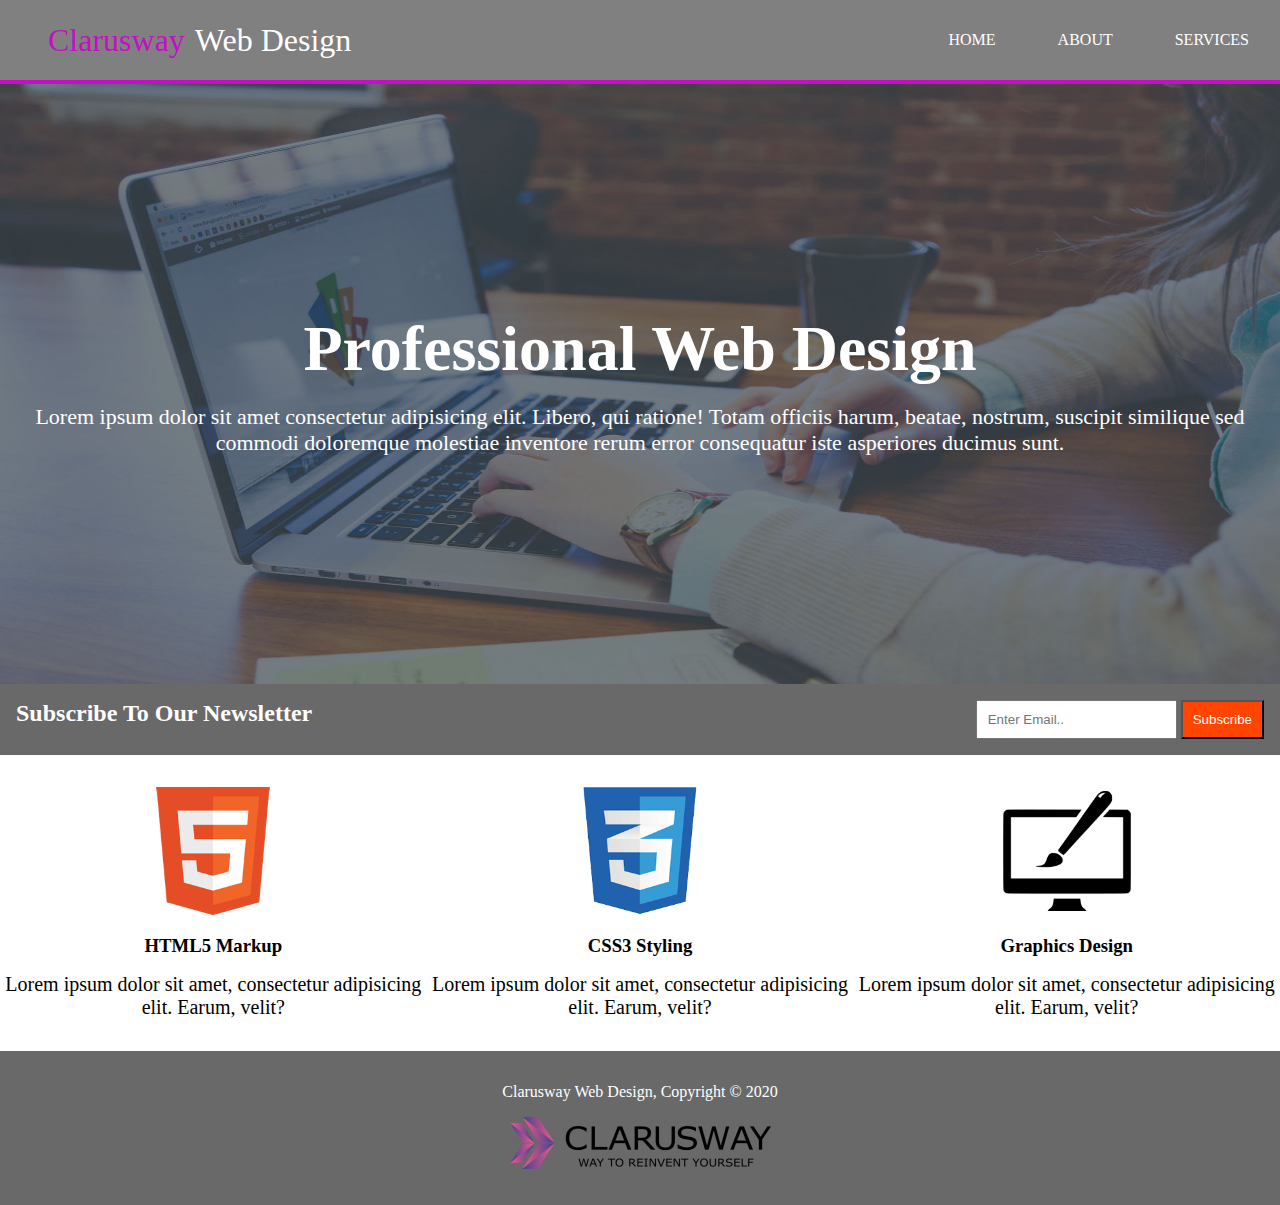
<file: index.html>
<!DOCTYPE html>
<html lang="en">
<head>
    <meta charset="UTF-8">
    <meta http-equiv="X-UA-Compatible" content="IE=edge">
    <meta name="viewport" content="width=device-width, initial-scale=1.0">
    <title>clarusway</title>
    <link rel="stylesheet" href="./style.css">
</head>
<body>
    <header>
        <div class="clarusway_title"><span>Clarusway</span> Web Design</div>
       
        <ul>
            <li><a href="#" id="home">HOME</a></li>
            <li><a href="about.html" id="about">ABOUT</a></li>
            <li><a href="services.html" id="services">SERVICES</a></li>
        </ul>
        
    </header>
    <main>
     
        <h1>Professional Web Design</h1><br>
        <p>Lorem ipsum dolor sit amet consectetur adipisicing elit. Libero, qui ratione! Totam officiis harum, beatae, nostrum, suscipit similique sed commodi doloremque molestiae inventore rerum error consequatur iste asperiores ducimus sunt.</p>
    </main>
    <div id="subscribe">
        <h2>Subscribe To Our Newsletter</h2>
        <div id="subscribe_email"><input type="email" name="email" id="emial" placeholder="Enter Email..">
        <button value="subscribe" name="Subscribe" id="btn_subscribe">Subscribe</button> </div>
    </div>
    <section>
        <div class="html">
            <img src="./images/logo_html.png" alt="html_logo" class="logo">
            <h3>HTML5 Markup</h3>
            <p>Lorem ipsum dolor sit amet, consectetur adipisicing elit. Earum, velit?</p>
        </div>
        <div class="css">
            <img src="./images/logo_css.png" alt="css_logo" class="logo">
            <h3>CSS3 Styling</h3>
            <p>Lorem ipsum dolor sit amet, consectetur adipisicing elit. Earum, velit?</p>
        </div>
        <div class="design">
            <img src="./images/logo_brush.png" alt="design_logo" class="logo">
            <h3>Graphics Design</h3>
            <p>Lorem ipsum dolor sit amet, consectetur adipisicing elit. Earum, velit?</p>
        </div>

    </section>
    <footer>
        <p>Clarusway Web Design, Copyright &copy 2020 </p>
        <img src="./images/clarusway_logo.png" alt="clarusway_logo">
    </footer>
    

  
    
</body>
</html>
</file>
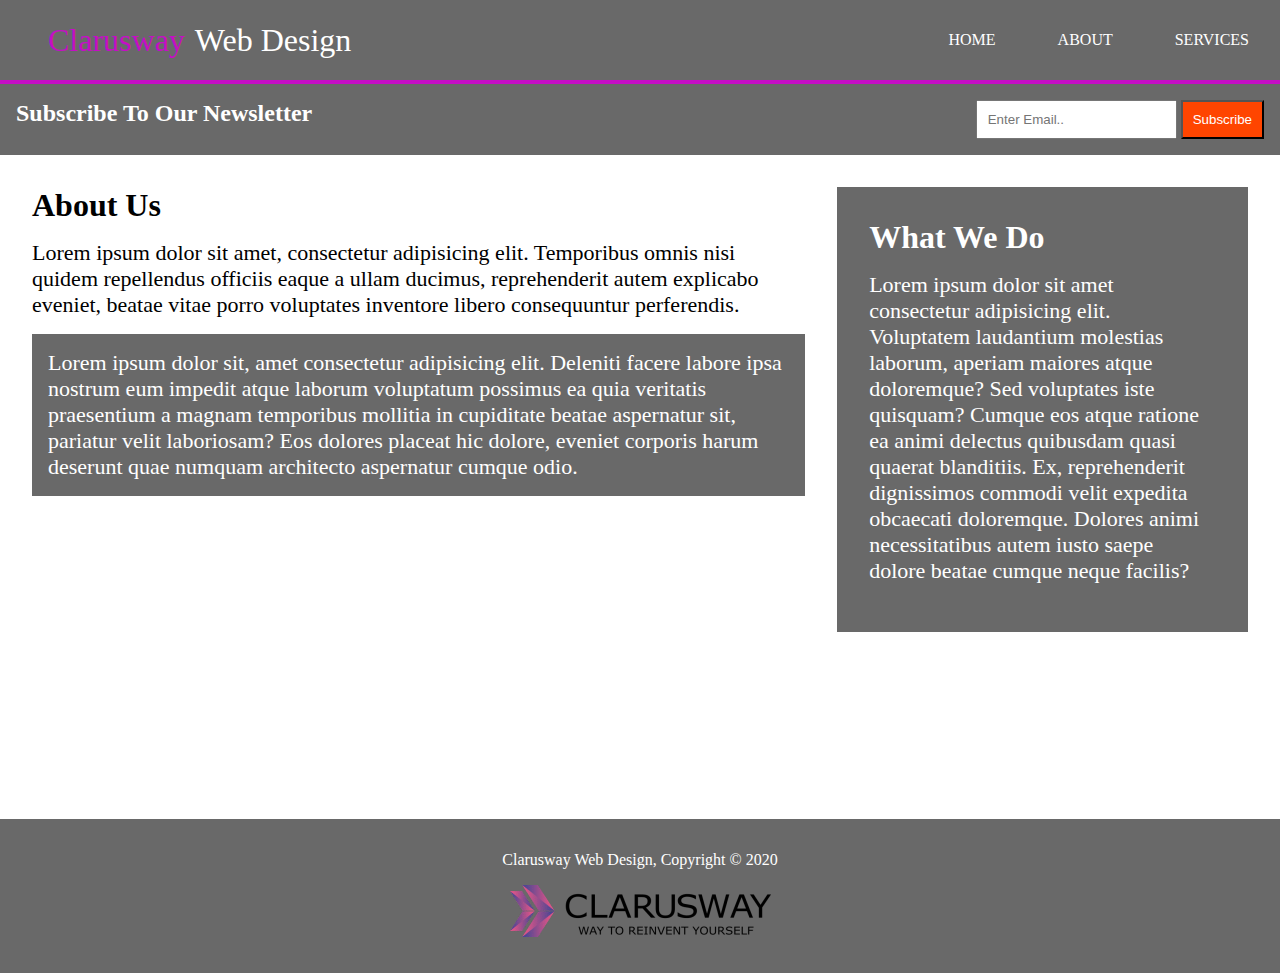
<file: about.html>
<!DOCTYPE html>
<html lang="en">
<head>
    <meta charset="UTF-8">
    <meta http-equiv="X-UA-Compatible" content="IE=edge">
    <meta name="viewport" content="width=device-width, initial-scale=1.0">
    <title>About</title>
    <link rel="stylesheet" href="about.css">
</head>
<body>
    <header>
        <div class="clarusway_title"><span>Clarusway</span> Web Design</div>
       
        <ul>
            <li><a href="index.html" id="home">HOME</a></li>
            <li><a href="about.html" id="about">ABOUT</a></li>
            <li><a href="services.html" id="services">SERVICES</a></li>
        </ul>
        
    </header>
    <div id="subscribe">
        <h2>Subscribe To Our Newsletter</h2>
        <div id="subscribe_email"><input type="email" name="email" id="emial" placeholder="Enter Email..">
        <button value="subscribe" name="Subscribe" id="btn_subscribe">Subscribe</button> </div>
    </div>
    <section class="about">
        <div class="left">
            <h1 id="about_title">About Us</h1>
            <p class="light">Lorem ipsum dolor sit amet, consectetur adipisicing elit. Temporibus omnis nisi quidem repellendus officiis eaque a ullam ducimus, reprehenderit autem explicabo eveniet, beatae vitae porro voluptates inventore libero consequuntur perferendis.
            </p>
            <p class="dark"> Lorem ipsum dolor sit, amet consectetur adipisicing elit. Deleniti facere labore ipsa nostrum eum impedit atque laborum voluptatum possimus ea quia veritatis praesentium a magnam temporibus mollitia in cupiditate beatae aspernatur sit, pariatur velit laboriosam? Eos dolores placeat hic dolore, eveniet corporis harum deserunt quae numquam architecto aspernatur cumque odio.</p>
        </div>
        <div class="right">
            <h1>What We Do</h1>
            <p >Lorem ipsum dolor sit amet consectetur adipisicing elit. Voluptatem laudantium molestias laborum, aperiam maiores atque doloremque? Sed voluptates iste quisquam? Cumque eos atque ratione ea animi delectus quibusdam quasi quaerat blanditiis. Ex, reprehenderit dignissimos commodi velit expedita obcaecati doloremque. Dolores animi necessitatibus autem iusto saepe dolore beatae cumque neque facilis?</p>
        </div>
    </section >
    <footer>
        <p>Clarusway Web Design, Copyright &copy 2020 </p>
        <img src="./images/clarusway_logo.png" alt="clarusway_logo">
    </footer>
</body>
</html>
</file>
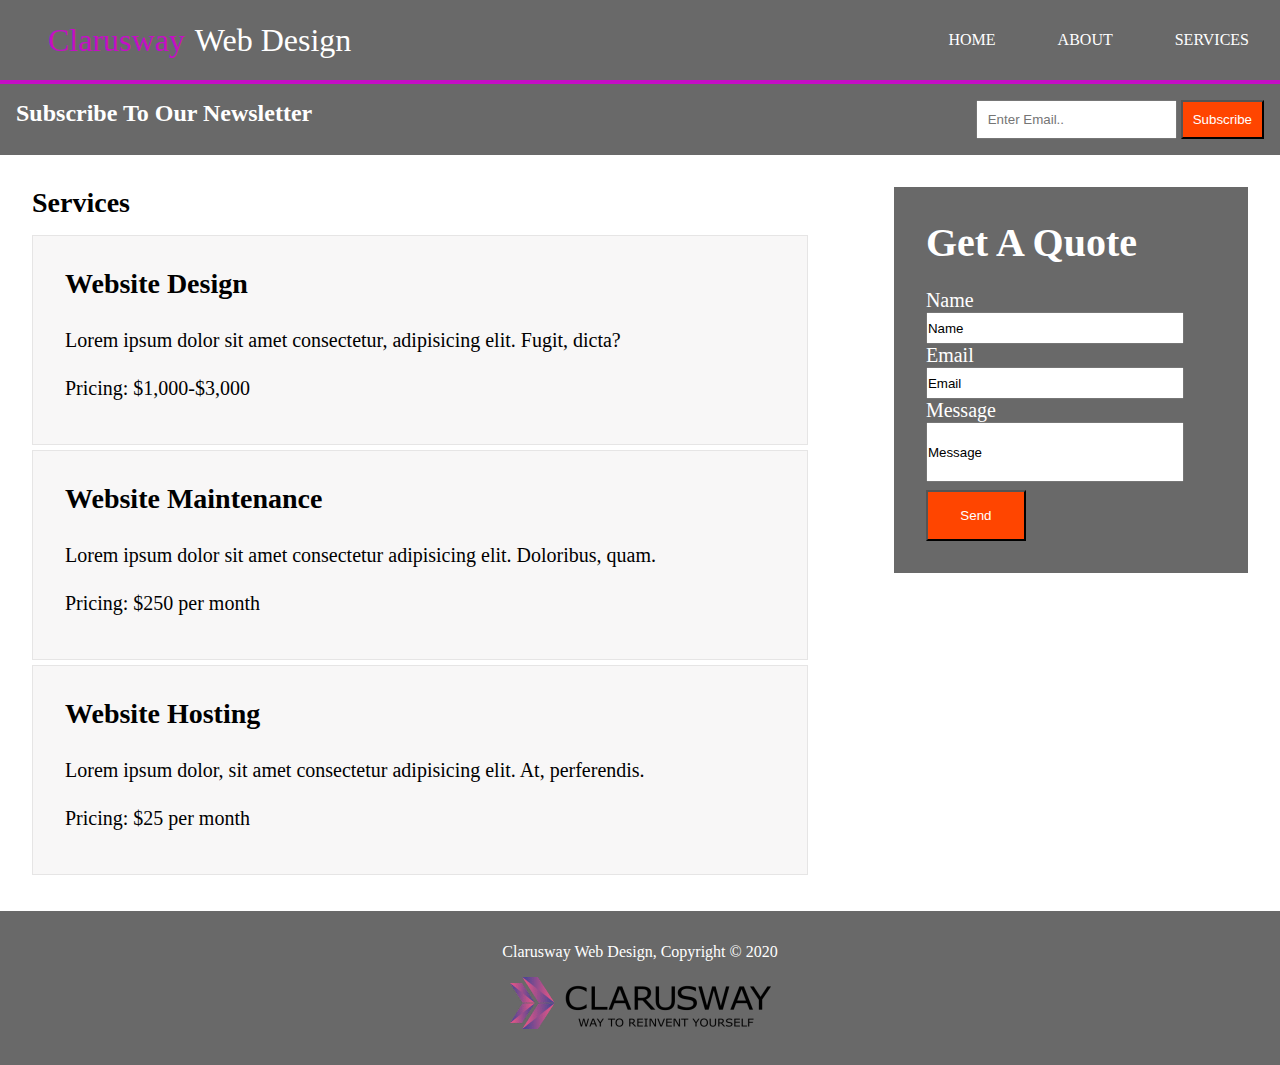
<file: services.html>
<!DOCTYPE html>
<html lang="en">
<head>
    <meta charset="UTF-8">
    <meta http-equiv="X-UA-Compatible" content="IE=edge">
    <meta name="viewport" content="width=device-width, initial-scale=1.0">
    <title>Services</title>
    <link rel="stylesheet" href="services.css">
</head>
<body>
    <header>
        <div class="clarusway_title"><span>Clarusway</span> Web Design</div>
       
        <ul>
            <li><a href="index.html" id="home">HOME</a></li>
            <li><a href="about.html" id="about">ABOUT</a></li>
            <li><a href="services.html" id="services">SERVICES</a></li>
        </ul>
        
    </header>
    <div id="subscribe">
        <h2>Subscribe To Our Newsletter</h2>
        <div id="subscribe_email"><input type="email" name="email" id="emial" placeholder="Enter Email..">
        <button value="subscribe" name="Subscribe" id="btn_subscribe">Subscribe</button> </div>
    </div>
    <section>
        
        <div class="container">
            <h1 class="title">Services</h1>
            <div class="services">
                <h1 class="title">Website Design</h1>
                <p>Lorem ipsum dolor sit amet consectetur, adipisicing elit. Fugit, dicta?<br>Pricing: $1,000-$3,000</p>
            </div>
            <div class="services">
                <h1 class="title">Website Maintenance</h1>
                <p>Lorem ipsum dolor sit amet consectetur adipisicing elit. Doloribus, quam.<br>Pricing: $250 per month</p>
            </div>
            <div class="services">
                <h1 class="title">Website Hosting</h1>
                <p>Lorem ipsum dolor, sit amet consectetur adipisicing elit. At, perferendis.<br>Pricing: $25 per month</p>
            </div>
        </div>
        <div class="dark">
            
            <form>
                <h1>Get A Quote</h1><br>
                <label for="name" >Name</label><br>
                <input type="text" class="info" id="name"value="Name" ><br>
                <label for="email">Email</label><br>
                <input type="email" class="info" id="email" value="Email" placeholder="Email"><br>
                <label for="message">Message</label><br>
                <input type="textarea" id="message" class="info" value="Message" ><br>
                <button type="submit" id="submit">Send</button>
            </form>
        </div>
    </section >
    <footer>
        <p>Clarusway Web Design, Copyright &copy 2020 </p>
        <img src="./images/clarusway_logo.png" alt="clarusway_logo">
    </footer>
</body>
</html>
</file>
<file: style.css>
*{
    margin: 0;
    padding: 0;
    box-sizing: border-box;
}
header{
    background-color: gray;
    text-align:right;
    border-bottom: 4px solid rgb(197, 14, 197);
    display:flex;
    justify-content: space-between;
    align-items: center;
    font-size: 1rem;
}

header ul li a{
    text-decoration:none;
    color: white;
}
header ul li a:hover{
    text-decoration:none;
    color: rgb(197, 14, 197);
}
header ul li a:active{
    text-decoration:none;
    color: rgb(197, 14, 197);
}



header ul{
    list-style: none;
    display:inline-flex;
}

header ul li{
    
    margin: 1rem;
   
    padding: 15px;
    
}
.clarusway_title{
    display: inline-flex;
    margin-left: 3rem;
    color: white;
    font-size:2rem;
}
.clarusway_title span {
    margin-right:10px;
}



#main_title{
    text-align:center;
}

#nav_title{
    text-align:left;
    color: white;

}
header span{
    color:rgb(197, 14, 197);
    
}
main{
    background-image: url("./images/showcase.jpg");
    height: 600px;
    background-size:100% 100%;
    background-repeat: no-repeat;
    display:inline-flex;
    align-items: center;
    flex-direction: column;
    justify-content:center;

}

section{
    display:flex;
    text-align:center;
    justify-content: space-evenly;
    align-items: center;
    margin:2rem 0 2rem 0;
}
footer{
    background-color: dimgray;
    text-align:center;
    height: 30%;
    padding: 2rem 0 2rem 0;
}
footer p{
    color:white;
}
#sunscript{
    background-color:rgb(44, 43, 43);
}
#subscribe{
    display:flex;
    background-color:dimgray;
    justify-content:space-between;
    color:white;
    padding:1rem;
}

#subscribe button{
    background-color:orangered;
    color:white;
    padding:10px;
}
#subscribe input{
    
    padding:10px;
}
.logo{
    width: 30%;
}
main h1{
    color:white;
    font-size:4rem;

}
main p{
    
    color:white;
    text-align:center;
    font-size:22px;
  
}
footer img{
    padding-top: 1rem;
}
section h3{
    padding-top: 1rem;
}

section p{
    padding-top: 1rem;
    font-size: 20px;
}
.dark{
    background-color:dimgray;
    color:white;
}
.about{
    margin: 0 1rem 0 1rem  ;
    display: flex;
    height: 600px;


}
#about_title{
    text-align: left;
    
    
}
#about_title{
    margin: 0;
   
}
</file>
<file: about.css>
*{
    margin: 0;
    padding: 0;
    box-sizing: border-box;
}
header{
    background-color:dimgray;
    text-align:right;
    border-bottom: 4px solid rgb(197, 14, 197);
    display:flex;
    justify-content: space-between;
    align-items: center;
    font-size: 1rem;
}

header ul li a{
    text-decoration:none;
    color: white;
}
header ul li a:active{

    text-decoration:none;
    color: rgb(197, 14, 197);
}
header ul li a:hover{

    text-decoration:none;
    color: rgb(197, 14, 197);
}
header ul{
    list-style: none;
    display:inline-flex;
}

header ul li{
    
    margin: 1rem;
   
    padding: 15px;
    
}
.clarusway_title{
    display: inline-flex;
    margin-left: 3rem;
    color: white;
    font-size:2rem;
}
.clarusway_title span {
    margin-right:10px;
}



#nav_title{
    text-align:left;
    color: white;

}
header span{
    color:rgb(197, 14, 197);
}

footer{
    background-color: dimgray;
    text-align:center;
    height: 30%;
    padding: 2rem 0 2rem 0;
}
footer p{
    color:white;
}

#subscribe{
    display:flex;
    background-color:dimgray;
    justify-content:space-between;
    color:white;
    padding:1rem;
}

#subscribe button{
    background-color:orangered;
    color:white;
    padding:10px;
}
#subscribe input{
    
    padding:10px;
}
.logo{
    width: 30%;
}


footer img{
    padding-top: 1rem;
}

.dark{
    background-color:dimgray;
    color:white;
    padding:1rem;
    height:fit-content;
    
}
.about{
    margin: 2rem ;
    display: flex;
    height: 600px;
    
 

}
#about_title{
    text-align: left;

}

section p{
    margin: 1rem 2rem 1rem 0;
    text-align:left;
    font-size: 22px;

}

.right{
    background-color:dimgray;
    height:fit-content;
    width:40%;
    padding:2rem 1rem 2rem 2rem;
    color:white;
}
.left{
    width: 80%;
}
</file>
<file: services.css>
*{
    margin: 0;
    padding: 0;
    box-sizing: border-box;
}
header{
    background-color:dimgray;
    text-align:right;
    border-bottom: 4px solid rgb(197, 14, 197);
    display:flex;
    justify-content: space-between;
    align-items: center;
    font-size: 1rem;
}

header ul li a{
    text-decoration:none;
    color: white;
}
header ul li a:hover{
    text-decoration:none;
    color: rgb(197, 14, 197);
}
header ul li a:active{

    text-decoration:none;
    color: rgb(197, 14, 197);
}

header ul{
    list-style: none;
    display:inline-flex;
}

header ul li{
    
    margin: 1rem;
   
    padding: 15px;
    
}
.clarusway_title{
    display: inline-flex;
    margin-left: 3rem;
    color: white;
    font-size:2rem;
}
.clarusway_title span {
    margin-right:10px;
}



#nav_title{
    text-align:left;
    color: white;

}
header span{
    color:rgb(197, 14, 197);
}

footer{
    background-color: dimgray;
    text-align:center;
    height: 20%;
    padding: 2rem 0 2rem 0;
}
footer p{
    color:white;
}

#subscribe{
    display:flex;
    background-color:dimgray;
    justify-content:space-between;
    color:white;
    padding:1rem;
}

#subscribe button{
    background-color:orangered;
    color:white;
    padding:10px;
}
#subscribe input{
    
    padding:10px;
}
.logo{
    width: 30%;
}


footer img{
    padding-top: 1rem;
}

section{
    margin: 2rem;
    height: content;
    display: flex;
    justify-content: space-between;
    
}

.services{
    background-color: rgb(248, 247, 247);
    border: 1px solid rgb(230, 229, 229);
    padding:2rem;
    margin-bottom: 0.3rem;
    width: 90%;
    
    
}

.title{
    margin-bottom: 1rem;
    font-size: 28px;
}

section p{
    font-size:20px;
    line-height:3rem;
}

.dark{
    display:flex;
    width: 40%;
    background-color:dimgray;
    padding:0 0 2rem 2rem;
    height:fit-content;
    
    

}
form{
    width:80%;
    color:white;
    font-size: 20px;
    margin-top: 2rem;;
    
}
.container{
    width: 100%;
}

#submit{
    color: white;
    background-color:orangered;
    padding: 1rem;
    margin-top:0.5rem;
    width: 100px;
}

.info{
    width:100%;
    margin: 0;
    padding:0;
    height:2rem;

}
#message{
    height:60px;
}
</file>
